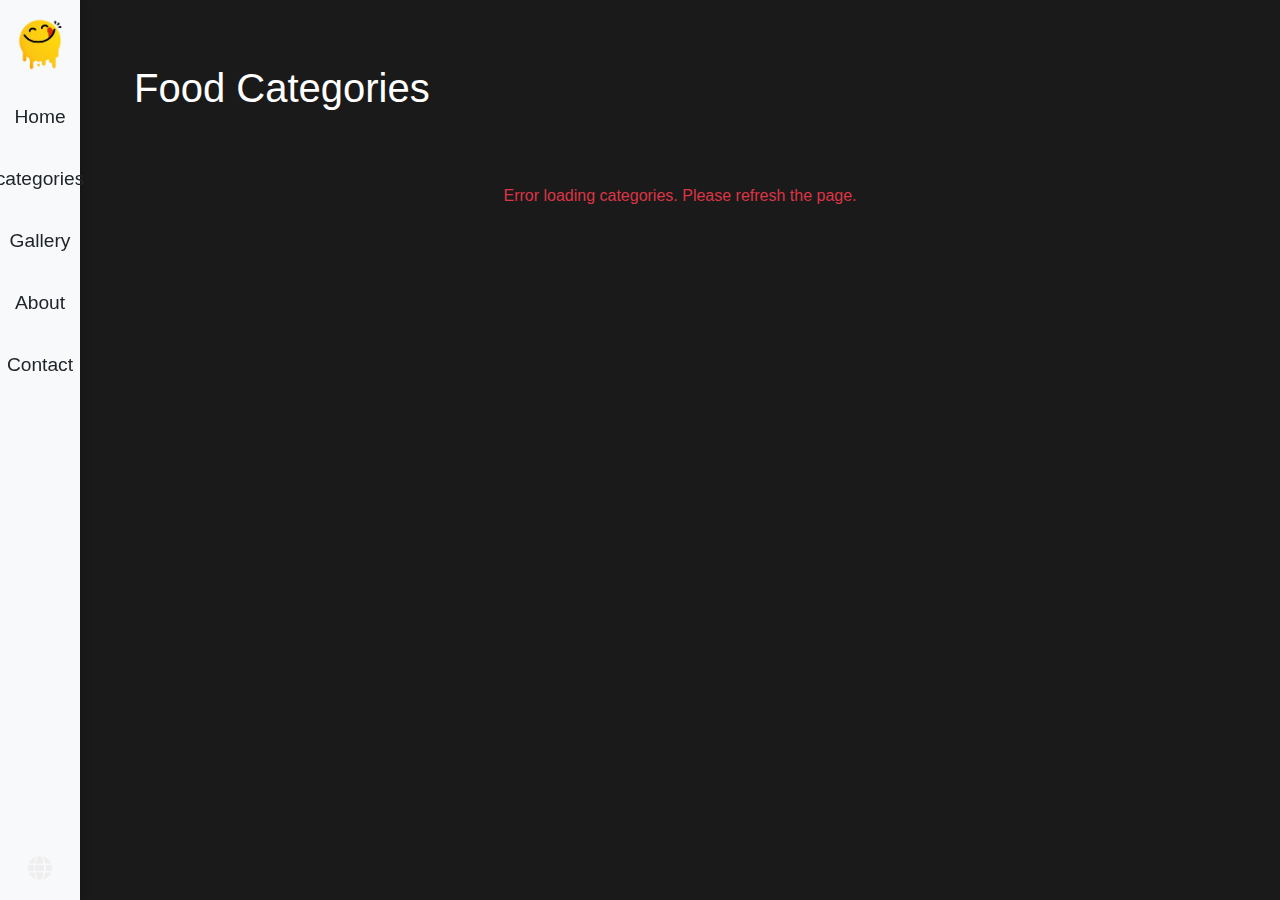
<file: categories.html>
<!DOCTYPE html>
<html lang="en">
  <head>
    <meta charset="UTF-8" />
    <meta name="viewport" content="width=device-width, initial-scale=1.0" />
    <title>Yummy</title>

    <link
      href="https://cdn.jsdelivr.net/npm/bootstrap@5.3.2/dist/css/bootstrap.min.css"
      rel="stylesheet"
    />

    <link
      rel="stylesheet"
      href="https://cdnjs.cloudflare.com/ajax/libs/font-awesome/6.4.2/css/all.min.css"
    />

    <link rel="stylesheet" href="styles.css" />
  </head>
  <body>
    <div class="d-flex">
      <nav class="sidebar bg-light text-dark flex-column p-3">
        <div class="mb-4 text-center">
          <img class="w-100" src="./img/logo.png" alt="" />
        </div>
        <ul class="nav flex-column mb-auto">
          <li class="nav-item">
            <a class="nav-link text-dark" href="./index.html"
              ><i class=""></i>Home</a
            >
          </li>
          <li class="nav-item">
            <a class="nav-link text-dark" href="/categories.html"
              ><i class=""></i>categories</a
            >
          </li>
          <li class="nav-item">
            <a class="nav-link text-dark" href="#"><i class=""></i>Gallery</a>
          </li>
          <li class="nav-item">
            <a class="nav-link text-dark" href="#"><i class=""></i>About</a>
          </li>
          <li class="nav-item">
            <a class="nav-link text-dark" href="./"><i class=""></i>Contact</a>
          </li>
        </ul>
        <div class="mt-auto text-center">
          <i class="fas fa-globe"></i>
        </div>
      </nav>

      <main class="main-content flex-grow-1">
        <div class="container-fluid p-4 container">
          <h1 class="mb-4">Food Categories</h1>

          <div id="loading" class="text-center my-5">
            <div class="spinner-border text-primary" role="status">
              <span class="visually-hidden">Loading...</span>
            </div>
          </div>

          <div id="categoriesContainer" class="row g-4"></div>
        </div>
      </main>
    </div>

    <script src="https://cdn.jsdelivr.net/npm/bootstrap@5.3.2/dist/js/bootstrap.bundle.min.js"></script>
    <script src="categories.js"></script>
  </body>
</html>
</file>
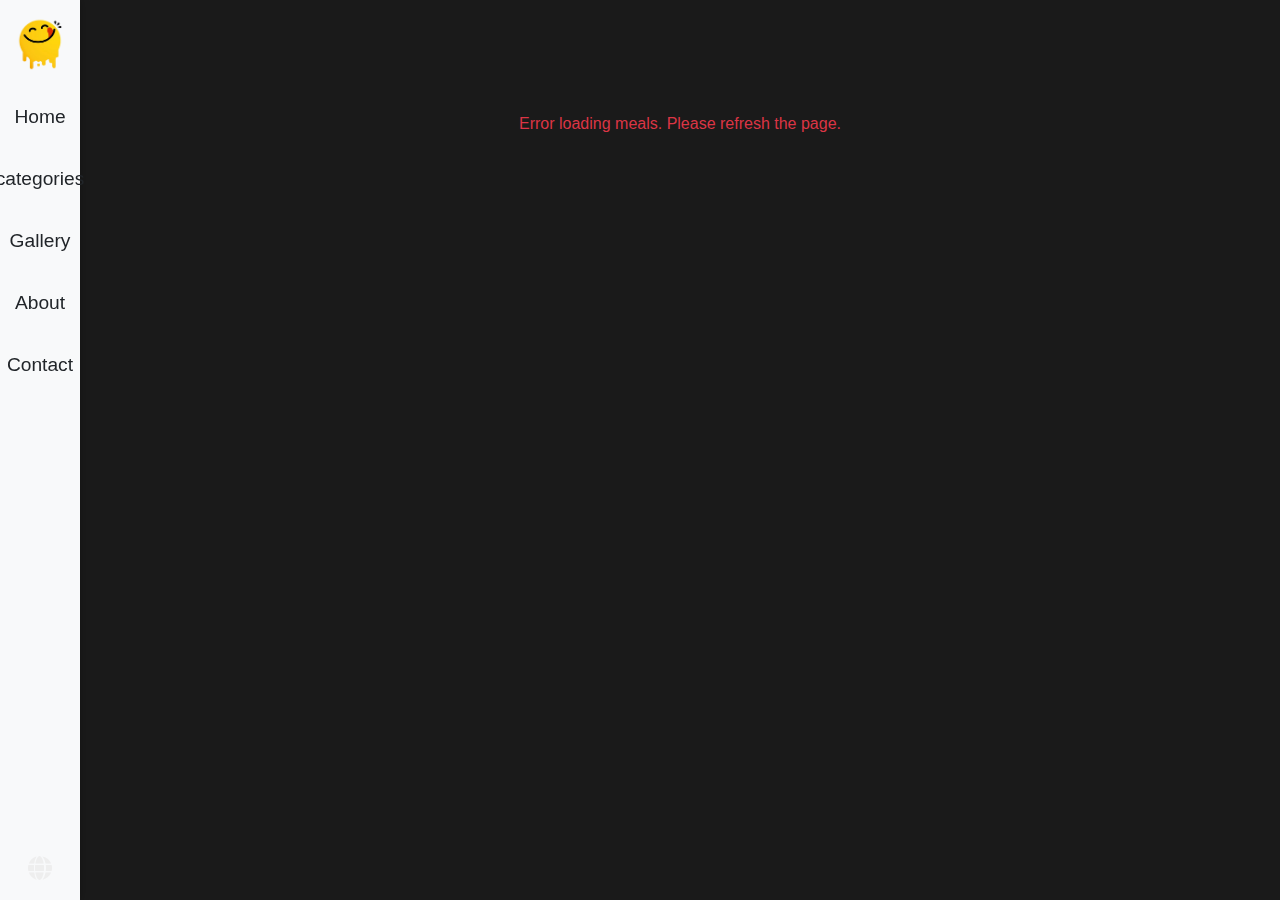
<file: details.html>
details.html
<!DOCTYPE html>
<html lang="en">
  <head>
    <meta charset="UTF-8" />
    <meta name="viewport" content="width=device-width, initial-scale=1.0" />
    <title>Meal Details</title>
    <!-- Bootstrap CSS -->
    <link
      href="https://cdn.jsdelivr.net/npm/bootstrap@5.3.2/dist/css/bootstrap.min.css"
      rel="stylesheet"
    />
    <!-- Font Awesome for Icons -->
    <link
      rel="stylesheet"
      href="https://cdnjs.cloudflare.com/ajax/libs/font-awesome/6.4.2/css/all.min.css"
    />
    <!-- Custom Styles -->
    <link rel="stylesheet" href="styles.css" />
  </head>
  <body>
    <div class="d-flex">
      <!-- Sidebar Navbar -->
      <nav class="sidebar bg-dark text-white flex-column p-3">
        <div class="mb-4 text-center">
          <img class="w-100" src="./img/logo.png " alt="" />
        </div>
        <ul class="nav flex-column mb-auto">
          <li class="nav-item">
            <a class="nav-link text-white" href="index.html"
              ><i class="fas fa-home me-1"></i
            ></a>
          </li>
          <li class="nav-item">
            <a class="nav-link text-white" href="#"
              ><i class="fas fa-utensils me-1"></i
            ></a>
          </li>
          <li class="nav-item">
            <a class="nav-link text-white" href="#"
              ><i class="fas fa-images me-1"></i
            ></a>
          </li>
          <li class="nav-item">
            <a class="nav-link text-white" href="#"
              ><i class="fas fa-info-circle me-1"></i
            ></a>
          </li>
          <li class="nav-item">
            <a class="nav-link text-white" href="#"
              ><i class="fas fa-envelope me-1"></i
            ></a>
          </li>
        </ul>
        <div class="mt-auto text-center">
          <i class="fas fa-globe"></i>
        </div>
      </nav>

      <!-- Main Content -->
      <main class="main-content flex-grow-1">
        <div class="container-fluid container p-4">
          <!-- Back Button -->
          <a href="index.html" class="btn btn-outline-light mb-4">
            <i class="fas fa-arrow-left me-2"></i>Back to Gallery
          </a>

          <!-- Loading Spinner -->
          <div id="loading" class="text-center my-5">
            <div class="spinner-border text-primary" role="status">
              <span class="visually-hidden">Loading...</span>
            </div>
          </div>

          <!-- Meal Details Container -->
          <div id="mealDetails" style="display: none">
            <div class="row">
              <!-- Meal Image -->
              <div class="col-md-5">
                <img
                  id="mealImage"
                  src=""
                  alt="Meal Image"
                  class="img-fluid rounded shadow-lg"
                />
                <h2 id="mealName" class="mt-3"></h2>
              </div>

              <!-- Meal Information -->
              <div class="col-md-7">
                <h3>Instructions</h3>
                <p id="mealInstructions" class="lead"></p>

                <div class="row mt-4">
                  <div class="col-md-12">
                    <h5>Area : <span id="mealArea"></span></h5>
                  </div>
                  <div class="col-md-12">
                    <h5>Category : <span id="mealCategory"></span></h5>
                  </div>
                </div>

                <h4 class="mt-4">Recipes :</h4>
                <div id="ingredientsList" class="d-flex flex-wrap gap-2 mb-4">
                  <!-- Ingredients will be added here -->
                </div>

                <h4 class="mt-4">Tags :</h4>
                <div id="tagsList" class="d-flex flex-wrap gap-2 mb-4">
                  <!-- Tags will be added here -->
                </div>

                <!-- Source Links -->
                <div id="sourceLinks" class="mt-4">
                  <!-- Source and YouTube links will be added here -->
                </div>
              </div>
            </div>
          </div>
        </div>
      </main>
    </div>

    <!-- Bootstrap JS -->
    <script src="https://cdn.jsdelivr.net/npm/bootstrap@5.3.2/dist/js/bootstrap.bundle.min.js"></script>
    <script src="details.js"></script>
  </body>
</html>
</file>
<file: styles.css>
body {
  background-color: #1a1a1a;
  color: #fff;
  font-family: "Segoe UI", Tahoma, Geneva, Verdana, sans-serif;
  overflow-x: hidden;
}

/* Sidebar Navbar Styles */
.sidebar {
  position: fixed;
  left: 0;
  top: 0;
  height: 100vh;
  width: 80px;
  padding-top: 30px;
  background-color: #181818;
  box-shadow: 2px 0 8px rgba(0, 0, 0, 0.2);
  z-index: 1001;
  display: flex;
  flex-direction: column;
  align-items: center;
}
.sidebar .emoji-icon {
  font-size: 2rem;
  color: #ffd700;
  margin-bottom: 30px;
  filter: drop-shadow(0 0 9px rgba(255, 215, 0, 0.5));
}
.sidebar .nav-link {
  text-align: center;
  font-size: 1.2rem;
  margin-bottom: 17px;
  border-radius: 6px;
  padding: 8px 0;
  transition: background 0.2s;
}
.sidebar .nav-link:hover {
  background: rgba(255, 255, 255, 0.08);
}
.sidebar .fa-globe {
  margin-top: 40px;
  font-size: 1.5rem;
  color: #eee;
}

/* Main Content Adjustments */
.main-content {
  margin-left: 80px;
  padding-top: 40px;
  min-height: 100vh;
}

/* Food Card Styles */
.food-card {
  position: relative;
  overflow: hidden;
  border-radius: 13px;
  height: 220px;
  background: #222;
  box-shadow: 0 4px 15px rgba(0, 0, 0, 0.17);
  margin-bottom: 16px;
  cursor: pointer;
  transition: transform 0.3s ease;
  animation: fadeIn 0.6s;
}
.food-card img {
  width: 100%;
  height: 100%;
  object-fit: cover;
  transition: transform 0.45s;
}
.food-card:hover img {
  transform: scale(1.08);
}

.overlay {
  position: absolute;
  left: 0;
  bottom: 0;
  right: 0;
  background: linear-gradient(to top, rgba(0, 0, 0, 0.76), rgba(0, 0, 0, 0));
  color: #fff;
  padding: 18px 16px 10px;
  transform: translateY(100%);
  transition: transform 0.37s;
}
.food-card:hover .overlay {
  transform: translateY(0);
}
.overlay h5 {
  font-size: 1.07rem;
  font-weight: bold;
  margin-bottom: 4px;
}
.overlay p {
  font-size: 0.89rem;
  color: #ccc;
  margin: 0;
}

/* Responsive Grid */
@media (max-width: 1200px) {
  .food-card {
    height: 170px;
  }
}
@media (max-width: 992px) {
  .food-card {
    height: 150px;
  }
}
@media (max-width: 768px) {
  .sidebar {
    width: 66px;
  }
  .main-content {
    margin-left: 66px;
  }
  .food-card {
    height: 120px;
  }
  .sidebar .emoji-icon {
    font-size: 1.5rem;
  }
}
@media (max-width: 576px) {
  .food-card {
    height: 100px;
  }
  .sidebar {
    width: 50px;
    padding-top: 12px;
  }
  .main-content {
    margin-left: 50px;
    padding-top: 16px;
  }
  .sidebar .emoji-icon {
    font-size: 1.1rem;
  }
}

/* Animation */
@keyframes fadeIn {
  from {
    opacity: 0;
    transform: translateY(24px);
  }
  to {
    opacity: 1;
    transform: translateY(0);
  }
}
</file>
